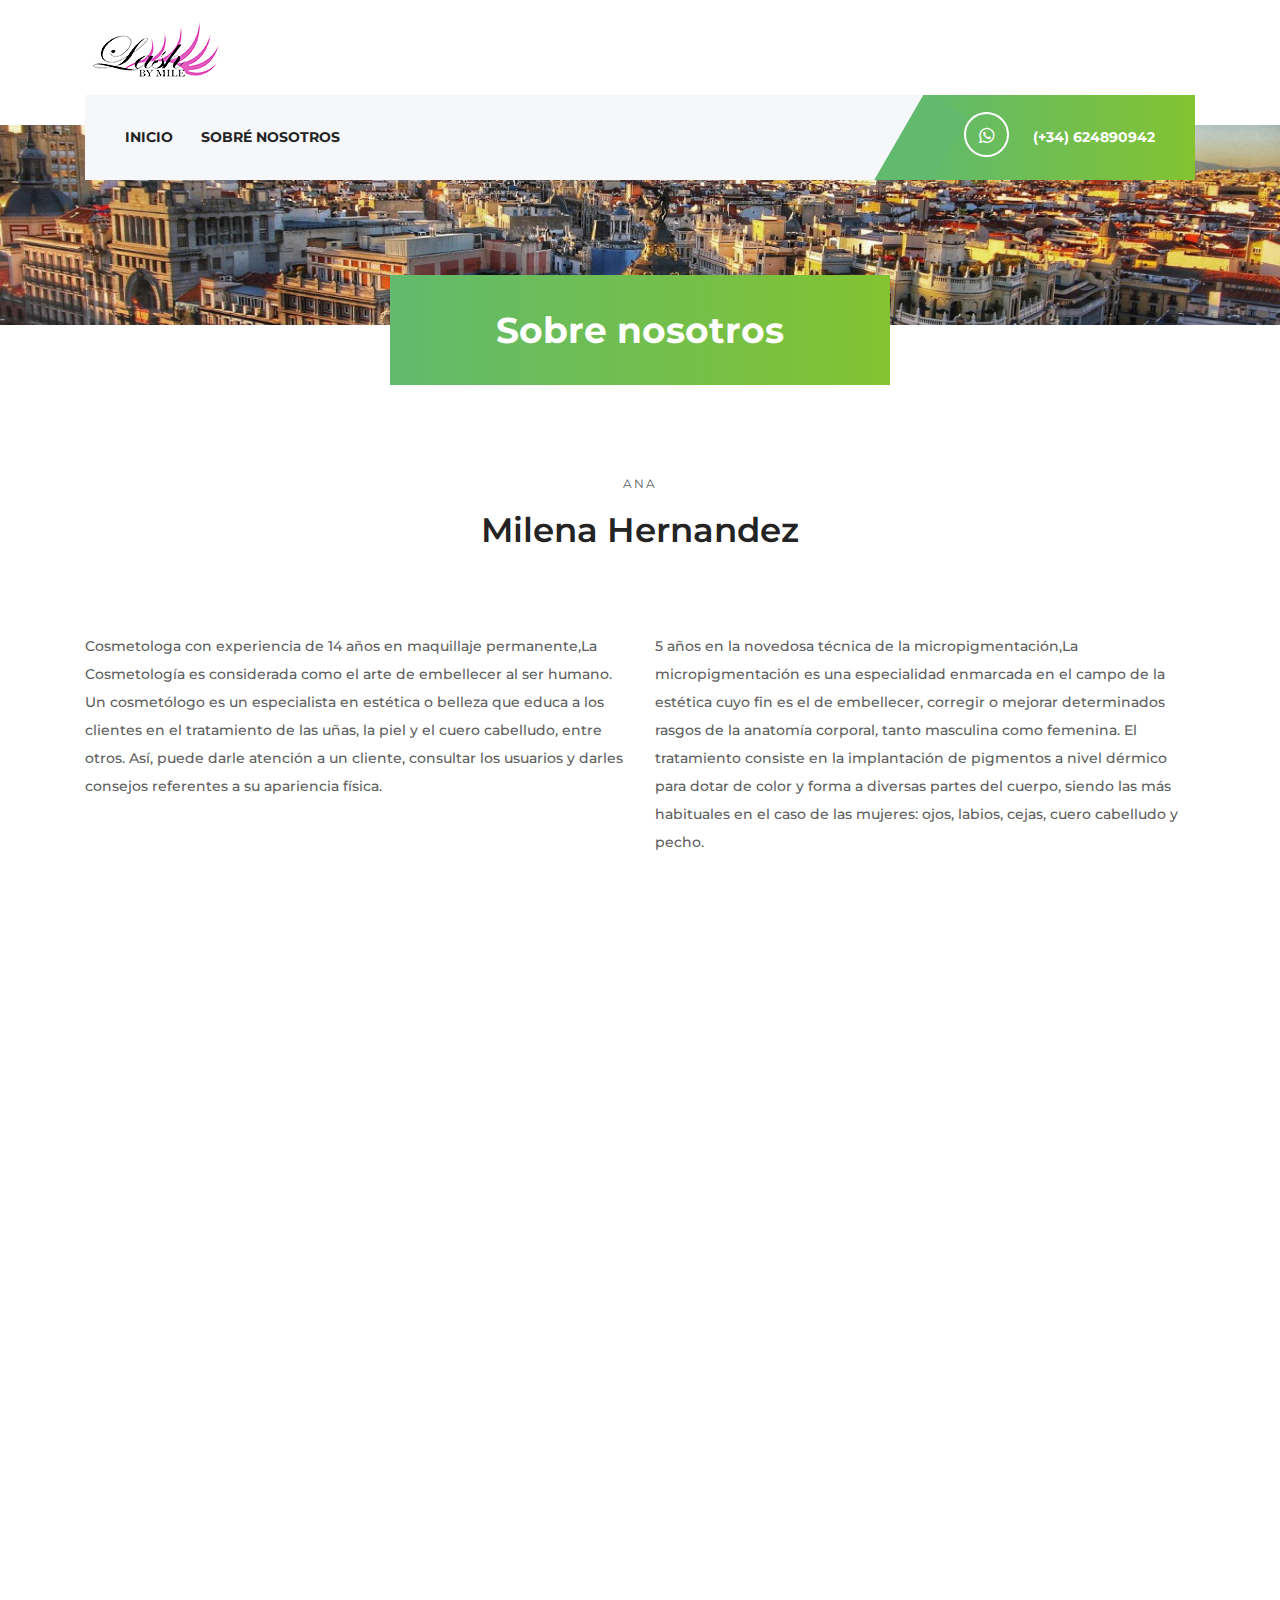
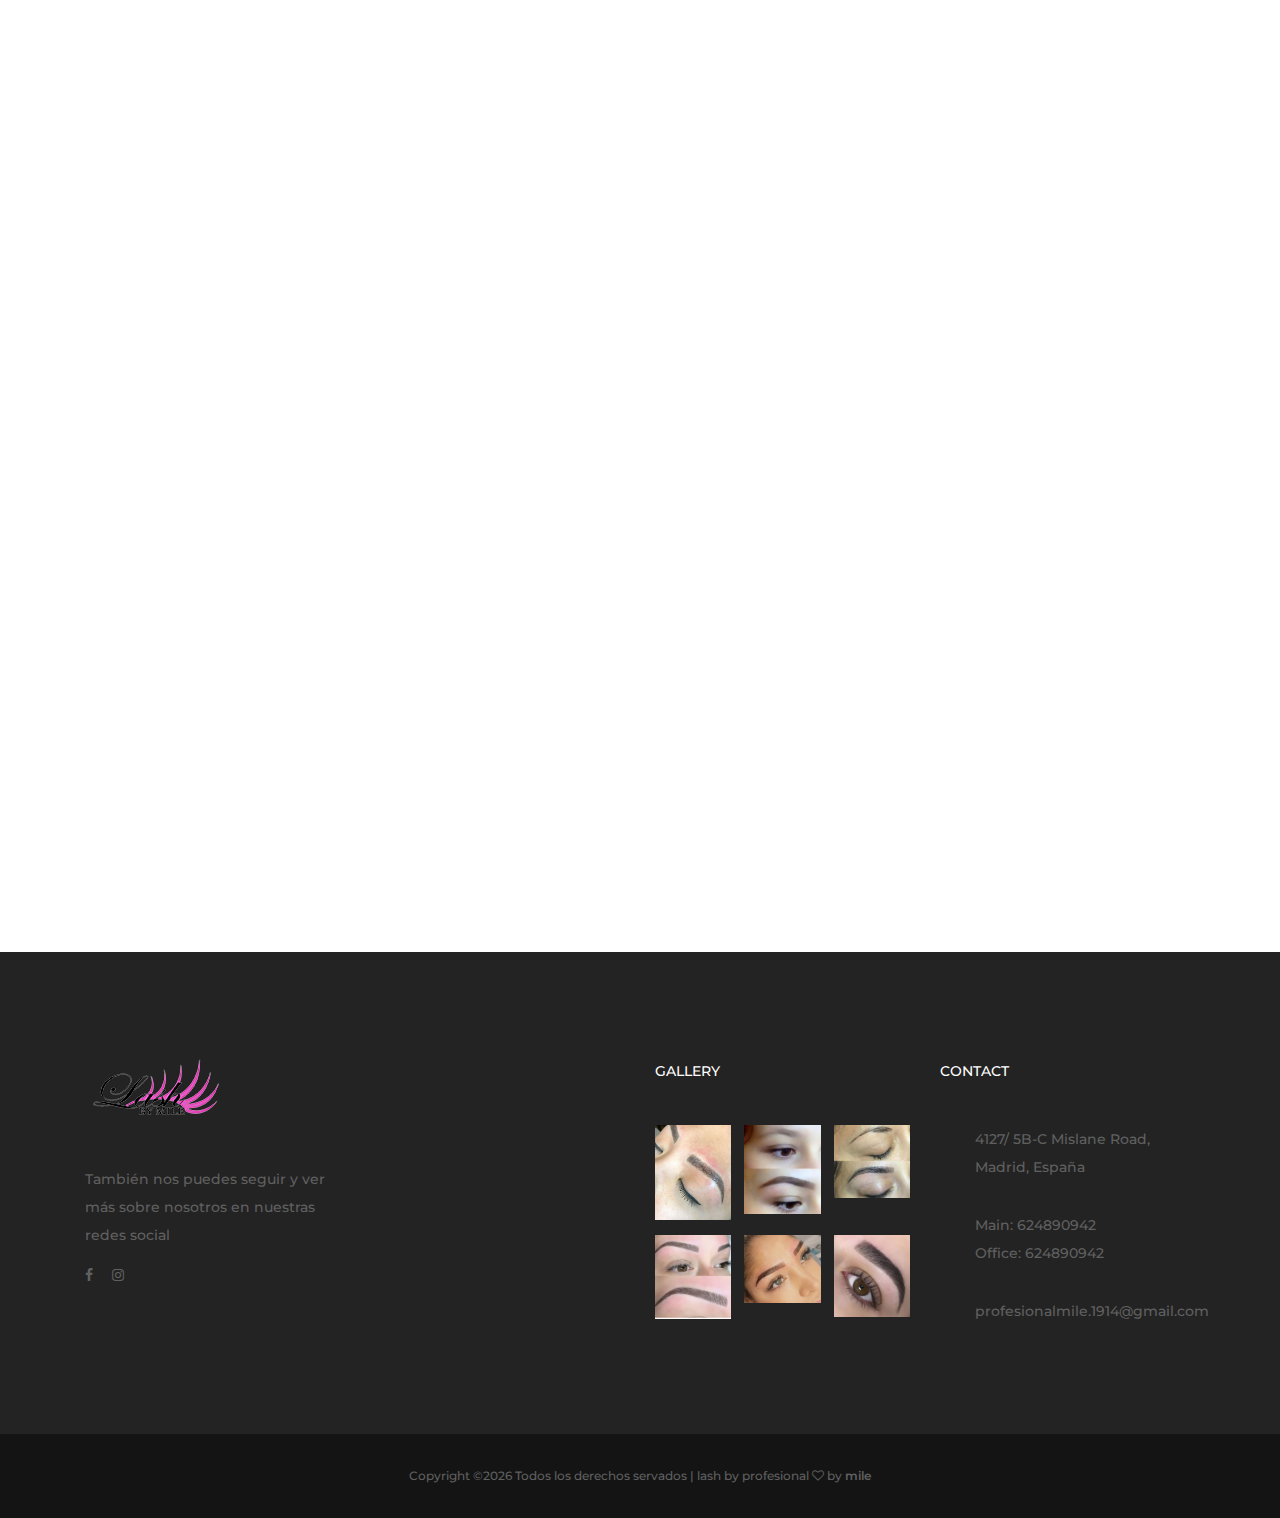
<file: about-us.html>
<!DOCTYPE html>
<html lang="en">

<head>
    <meta charset="UTF-8">
    <meta name="description" content="">
    <meta http-equiv="X-UA-Compatible" content="IE=edge">
    <meta name="viewport" content="width=device-width, initial-scale=1, shrink-to-fit=no">
    <!-- The above 4 meta tags *must* come first in the head; any other head content must come *after* these tags -->

    <!-- Title -->
    <title>lashbymilemadrid</title>

    <!-- Favicon -->
    <link rel="icon" href="img/core-img/favicon.ico">

    <!-- Core Stylesheet -->
    <link rel="stylesheet" href="style.css">

</head>

<body>
    <!-- ##### Preloader ##### -->
    <div id="preloader">
        <i class="circle-preloader"></i>
    </div>

    <!-- ##### Header Area Start ##### -->
    <header class="header-area">

        <!-- Top Header Area -->
        <div class="top-header">
            <div class="container h-100">
                <div class="row h-100">
                    <div class="col-12 h-100">
                        <div class="header-content h-100 d-flex align-items-center justify-content-between">
                            <div class="academy-logo">
                                <a href="index.html"><img src="img/core-img/logo.png" alt=""></a>
                            </div>
                           
                        </div>
                    </div>
                </div>
            </div>
        </div>

        <!-- Navbar Area -->
        <div class="academy-main-menu">
            <div class="classy-nav-container breakpoint-off">
                <div class="container">
                    <!-- Menu -->
                    <nav class="classy-navbar justify-content-between" id="academyNav">

                        <!-- Navbar Toggler -->
                        <div class="classy-navbar-toggler">
                            <span class="navbarToggler"><span></span><span></span><span></span></span>
                        </div>

                        <!-- Menu -->
                        <div class="classy-menu">

                            <!-- close btn -->
                            <div class="classycloseIcon">
                                <div class="cross-wrap"><span class="top"></span><span class="bottom"></span></div>
                            </div>

                            <!-- Nav Start -->
                            <div class="classynav">
                                <ul>
                                    <li><a href="index.html">Inicio</a></li>
                                    
                                    </li>
                                    </li>
                                    <li><a href="about-us.html">Sobré nosotros</a></li>
                                    
                                </ul>
                            </div>
                            <!-- Nav End -->
                        </div>

                        <!-- Calling Info -->
                        <div class="calling-info">
                            <div class="call-center">
                                <a href="https://api.whatsapp.com/send?phone=34624890942&text=Hola%20para%20mas%20informacion%20escribenos."><i class="icon-telephone-2"></i> <span>(+34) 624890942</span></a>
                            </div>
                        </div>
                    </nav>
                </div>
            </div>
        </div>
    </header>
    <!-- ##### Header Area End ##### -->

    <!-- ##### Breadcumb Area Start ##### -->
    <div class="breadcumb-area bg-img" style="background-image: url(img/bg-img/madrid.jpg);">
        <div class="bradcumbContent">
            <h2>Sobre nosotros</h2>
        </div>
    </div>
    <!-- ##### Breadcumb Area End ##### -->

    <!-- ##### About Us Area Start ##### -->
    <section class="about-us-area mt-50 section-padding-100">
        <div class="container">
            <div class="row">
                <div class="col-12">
                    <div class="section-heading text-center mx-auto wow fadeInUp" data-wow-delay="300ms">
                        <span>Ana</span>
                        <h3>Milena Hernandez</h3>
                    </div>
                </div>
            </div>
            <div class="row">
                <div class="col-12 col-md-6 wow fadeInUp" data-wow-delay="400ms">
                    <p>Cosmetologa con experiencia de 14 años en maquillaje permanente,La Cosmetología es considerada como el arte de embellecer al ser humano. Un cosmetólogo es un especialista en estética o belleza que educa a los clientes en el tratamiento de las uñas, la piel y el cuero cabelludo, entre otros. Así, puede darle atención a un cliente, consultar los usuarios y darles consejos referentes a su apariencia física.</p>
                </div>
                <div class="col-12 col-md-6 wow fadeInUp" data-wow-delay="500ms">
                    <p>5 años en la novedosa técnica de la micropigmentación,La micropigmentación es una especialidad enmarcada en el campo de la estética cuyo fin es el de embellecer, corregir o mejorar determinados rasgos de la anatomía corporal, tanto masculina como femenina.
                    El tratamiento consiste en la implantación de pigmentos a nivel dérmico para dotar de color y forma a diversas partes del cuerpo, siendo las más habituales en el caso de las mujeres: ojos, labios, cejas, cuero cabelludo y pecho.</p>
                </div>
            </div>
            <div class="row">
                <div class="col-12">
                    <div class="about-slides owl-carousel mt-100 wow fadeInUp" data-wow-delay="600ms">
                        <img src="img/bg-img/anamile.jpg" alt="">
                        <img src="img/bg-img/mile2.jpg" alt="">
                       
                    </div>
                </div>
            </div>
        </div>
    </section>
    <!-- ##### About Us Area End ##### -->

    <!-- ##### Team Area Start ##### -->
   
    <!-- ##### Features Area Start ##### -->

    <!-- ##### Footer Area Start ##### -->
    <footer class="footer-area">
        <div class="main-footer-area section-padding-100-0">
            <div class="container">
                <div class="row">
                    <!-- Footer Widget Area -->
                    <div class="col-12 col-sm-6 col-lg-3">
                        <div class="footer-widget mb-100">
                            <div class="widget-title">
                                <a href="#"><img src="img/core-img/logo.png" alt=""></a>
                            </div>
                            <p>También nos puedes seguir y ver más sobre nosotros en nuestras redes social </p>
                            <div class="footer-social-info">
                                <a href="#"><i class="fa fa-facebook"></i></a>
                                
                                <a href="#"><i class="fa fa-instagram"></i></a>
                            </div>
                        </div>
                    </div>
                    <!-- Footer Widget Area -->
                    <div class="col-12 col-sm-6 col-lg-3">
                        <div class="footer-widget mb-100">
                          
                        </div>
                    </div>
                    <!-- Footer Widget Area -->
                    <div class="col-12 col-sm-6 col-lg-3">
                        <div class="footer-widget mb-100">
                            <div class="widget-title">
                                <h6>Gallery</h6>
                            </div>
                            <div class="gallery-list d-flex justify-content-between flex-wrap">
                                <a href="img/bg-img/1.jpeg" class="gallery-img" title="Gallery Image 1"><img src="img/bg-img/1.jpeg" alt=""></a>
                                <a href="img/bg-img/2.jpeg" class="gallery-img" title="Gallery Image 2"><img src="img/bg-img/2.jpeg" alt=""></a>
                                <a href="img/bg-img/3.jpeg" class="gallery-img" title="Gallery Image 3"><img src="img/bg-img/3.jpeg" alt=""></a>
                                <a href="img/bg-img/4.jpeg" class="gallery-img" title="Gallery Image 4"><img src="img/bg-img/4.jpeg" alt=""></a>
                                <a href="img/bg-img/5.jpeg" class="gallery-img" title="Gallery Image 5"><img src="img/bg-img/5.jpeg" alt=""></a>
                                <a href="img/bg-img/6.jpeg" class="gallery-img" title="Gallery Image 6"><img src="img/bg-img/6.jpeg" alt=""></a>
                            </div>
                        </div>
                    </div>
                    <!-- Footer Widget Area -->
                    <div class="col-12 col-sm-6 col-lg-3">
                        <div class="footer-widget mb-100">
                            <div class="widget-title">
                                <h6>Contact</h6>
                            </div>
                            <div class="single-contact d-flex mb-30">
                                <i class="icon-placeholder"></i>
                                <p>4127/ 5B-C Mislane Road, Madrid, España</p>
                            </div>
                            <div class="single-contact d-flex mb-30">
                                <i class="icon-telephone-1"></i>
                                <p>Main: 624890942 <br>Office: 624890942</p>
                            </div>
                            <div class="single-contact d-flex">
                                <i class="icon-contract"></i>
                                <p>profesionalmile.1914@gmail.com</p>
                            </div>
                        </div>
                    </div>
                </div>
            </div>
        </div>
        <div class="bottom-footer-area">
            <div class="container">
                <div class="row">
                    <div class="col-12">
                        <p><!-- Link back to Colorlib can't be removed. Template is licensed under CC BY 3.0. -->
Copyright &copy;<script>document.write(new Date().getFullYear());</script> Todos los derechos servados | lash by profesional <i class="fa fa-heart-o" aria-hidden="true"></i> by <a href="#" target="_blank">mile</a>
    <!-- ##### Footer Area Start ##### -->

    <!-- ##### All Javascript Script ##### -->
    <!-- jQuery-2.2.4 js -->
    <script src="js/jquery/jquery-2.2.4.min.js"></script>
    <!-- Popper js -->
    <script src="js/bootstrap/popper.min.js"></script>
    <!-- Bootstrap js -->
    <script src="js/bootstrap/bootstrap.min.js"></script>
    <!-- All Plugins js -->
    <script src="js/plugins/plugins.js"></script>
    <!-- Active js -->
    <script src="js/active.js"></script>
</body>

</html>
</file>
<file: style.css>
/* [Master Stylesheet v1.0] */
/* :: :: 1.0 Import Fonts */
@import url("https://fonts.googleapis.com/css?family=Montserrat:300,400,500,600,700,800,900");
/* :: 2.0 Import All CSS */
@import url(css/bootstrap.min.css);
@import url(css/owl.carousel.min.css);
@import url(css/animate.css);
@import url(css/magnific-popup.css);
@import url(css/font-awesome.min.css);
@import url(css/custom-icon.css);
@import url(css/classy-nav.min.css);
/* :: 3.0 Base CSS */
* {
  margin: 0;
  padding: 0; }

body {
  font-family: "Montserrat", sans-serif;
  font-size: 14px; }

h1,
h2,
h3,
h4,
h5,
h6 {
  color: #242424;
  line-height: 1.3;
  font-weight: 700; }

p {
  color: #606060;
  font-size: 14px;
  line-height: 2;
  font-weight: 500; }

a,
a:hover,
a:focus {
  -webkit-transition-duration: 500ms;
  transition-duration: 500ms;
  text-decoration: none;
  outline: 0 solid transparent;
  color: #141414;
  font-weight: 600;
  font-size: 14px; }

ul,
ol {
  margin: 0; }
  ul li,
  ol li {
    list-style: none; }

img {
  height: auto;
  max-width: 100%; }

/* Spacing */
.mt-15 {
  margin-top: 15px !important; }

.mt-30 {
  margin-top: 30px !important; }

.mt-50 {
  margin-top: 50px !important; }

.mt-70 {
  margin-top: 70px !important; }

.mt-100 {
  margin-top: 100px !important; }

.mb-15 {
  margin-bottom: 15px !important; }

.mb-30 {
  margin-bottom: 30px !important; }

.mb-50 {
  margin-bottom: 50px !important; }

.mb-70 {
  margin-bottom: 70px !important; }

.mb-100 {
  margin-bottom: 100px !important; }

.ml-15 {
  margin-left: 15px !important; }

.ml-30 {
  margin-left: 30px !important; }

.ml-50 {
  margin-left: 50px !important; }

.mr-15 {
  margin-right: 15px !important; }

.mr-30 {
  margin-right: 30px !important; }

.mr-50 {
  margin-right: 50px !important; }

/* Height */
.height-400 {
  height: 400px !important; }

.height-500 {
  height: 500px !important; }

.height-600 {
  height: 600px !important; }

.height-700 {
  height: 700px !important; }

.height-800 {
  height: 800px !important; }

/* Section Padding */
.section-padding-100 {
  padding-top: 100px;
  padding-bottom: 100px; }

.section-padding-100-0 {
  padding-top: 100px;
  padding-bottom: 0; }

.section-padding-0-100 {
  padding-top: 0;
  padding-bottom: 100px; }

.section-padding-100-70 {
  padding-top: 100px;
  padding-bottom: 70px; }

/* Section Heading */
.section-heading {
  position: relative;
  z-index: 1;
  max-width: 600px;
  margin-bottom: 80px !important; }
  .section-heading span {
    color: #606060;
    font-size: 12px;
    text-transform: uppercase;
    margin-bottom: 15px;
    display: block;
    letter-spacing: 2px; }
  .section-heading h3 {
    font-size: 34px;
    margin-bottom: 0;
    font-weight: 600; }
    @media only screen and (max-width: 767px) {
      .section-heading h3 {
        font-size: 24px; } }
  .section-heading.text-left {
    text-align: left !important; }
  .section-heading.white span,
  .section-heading.white h3 {
    color: #ffffff; }

/* Preloader */
#preloader {
  background: #61ba6d;
  background: -webkit-linear-gradient(to right, #61ba6d, #83c331);
  background: linear-gradient(to right, #61ba6d, #83c331);
  width: 100%;
  height: 100%;
  position: fixed;
  top: 0;
  left: 0;
  right: 0;
  z-index: 5000; }
  #preloader .circle-preloader {
    display: block;
    width: 60px;
    height: 60px;
    border: 2px solid rgba(255, 255, 255, 0.5);
    border-bottom-color: #ffffff;
    border-radius: 50%;
    position: absolute;
    top: 0;
    left: 0;
    right: 0;
    bottom: 0;
    margin: auto;
    animation: spin 2s infinite linear; }
@-webkit-keyframes spin {
  100% {
    -webkit-transform: rotate(360deg);
    transform: rotate(360deg); } }
@keyframes spin {
  100% {
    -webkit-transform: rotate(360deg);
    transform: rotate(360deg); } }
/* Miscellaneous */
.bg-img {
  background-position: center center;
  background-size: cover;
  background-repeat: no-repeat; }

.bg-white {
  background-color: #ffffff !important; }

.bg-dark {
  background-color: #000000 !important; }

.bg-transparent {
  background-color: transparent !important; }

.font-bold {
  font-weight: 700; }

.font-light {
  font-weight: 300; }

.bg-overlay {
  position: relative;
  z-index: 2;
  background-position: center center;
  background-size: cover; }
  .bg-overlay::after {
    background-color: rgba(0, 0, 0, 0.88);
    position: absolute;
    z-index: -1;
    top: 0;
    left: 0;
    width: 100%;
    height: 100%;
    content: ""; }

.mfp-image-holder .mfp-close,
.mfp-iframe-holder .mfp-close {
  color: #ffffff;
  right: 0;
  padding-right: 0;
  width: 30px;
  height: 30px;
  background-color: #61ba6d;
  line-height: 30px;
  text-align: center;
  position: absolute;
  top: 40px;
  right: -30px; }
  @media only screen and (max-width: 767px) {
    .mfp-image-holder .mfp-close,
    .mfp-iframe-holder .mfp-close {
      right: 0; } }

/* ScrollUp */
#scrollUp {
  background: #61ba6d;
  background: -webkit-linear-gradient(to right, #61ba6d, #83c331);
  background: linear-gradient(to right, #61ba6d, #83c331);
  border-radius: 0;
  bottom: 60px;
  box-shadow: 0 2px 6px 0 rgba(0, 0, 0, 0.3);
  color: #ffffff;
  font-size: 24px;
  height: 40px;
  line-height: 40px;
  right: 60px;
  text-align: center;
  width: 40px;
  -webkit-transition-duration: 500ms;
  transition-duration: 500ms; }
  #scrollUp:hover {
    background-color: #141414; }
  @media only screen and (max-width: 767px) {
    #scrollUp {
      bottom: 30px;
      right: 30px; } }

/* Essence Button */
.academy-btn {
  display: inline-block;
  min-width: 160px;
  height: 65px;
  color: #ffffff;
  border: none;
  border-radius: 0;
  padding: 0 40px;
  font-size: 14px;
  line-height: 65px;
  -webkit-transition: all 500ms;
  transition: all 500ms;
  background: #61ba6d;
  background-image: -webkit-linear-gradient(left, #61ba6d 0%, #83c331 51%, #61ba6d 100%);
  background-image: linear-gradient(to right, #61ba6d 0%, #83c331 51%, #61ba6d 100%);
  font-weight: 600; }
  .academy-btn.btn-sm {
    min-width: 110px;
    padding: 0 20px;
    height: 42px;
    line-height: 42px; }
  .academy-btn.active, .academy-btn:hover, .academy-btn:focus {
    font-size: 14px;
    font-weight: 600;
    color: #ffffff;
    background: #61ba6d;
    background: -webkit-linear-gradient(to right, #61ba6d, #83c331);
    background: linear-gradient(to right, #61ba6d, #83c331); }
  .academy-btn.btn-2 {
    background: #141414; }
    .academy-btn.btn-2:hover, .academy-btn.btn-2:focus {
      background: #69bc5f; }
  .academy-btn.btn-3 {
    background: #69bc5f; }
    .academy-btn.btn-3:hover, .academy-btn.btn-3:focus {
      background: #141414; }
  .academy-btn.btn-4 {
    background: #ffffff;
    border: 2px solid #69bc5f;
    color: #606060; }
    .academy-btn.btn-4:hover, .academy-btn.btn-4:focus {
      background: #69bc5f;
      color: #ffffff; }

/* Header Area CSS */
.header-area {
  position: relative;
  z-index: 100;
  width: 100%;
  height: 125px; }
  .header-area .top-header {
    width: 100%;
    height: 95px; }
    .header-area .top-header .login-content a {
      display: inline-block;
      font-weight: 600; }
      .header-area .top-header .login-content a:hover {
        color: #69bc5f; }
  .header-area .academy-main-menu {
    position: absolute;
    width: 100%;
    height: 85px;
    background-color: transparent;
    top: 95px;
    z-index: 100;
    left: 0;
    right: 0; }
    .header-area .academy-main-menu .classy-nav-container {
      background-color: transparent; }
    .header-area .academy-main-menu .classy-navbar {
      background-color: #f5f7fa;
      height: 85px;
      padding: 0; }
      @media only screen and (min-width: 768px) and (max-width: 991px) {
        .header-area .academy-main-menu .classy-navbar {
          padding: 0;
          padding-left: 2em; } }
      @media only screen and (max-width: 767px) {
        .header-area .academy-main-menu .classy-navbar {
          padding: 0;
          padding-left: 2em; } }
      .header-area .academy-main-menu .classy-navbar .classynav ul li a {
        font-weight: 700;
        text-transform: uppercase; }
        .header-area .academy-main-menu .classy-navbar .classynav ul li a:hover, .header-area .academy-main-menu .classy-navbar .classynav ul li a:focus {
          color: #69bc5f; }
    .header-area .academy-main-menu .classynav {
      padding-left: 2em; }
      @media only screen and (min-width: 992px) and (max-width: 1199px) {
        .header-area .academy-main-menu .classynav {
          padding-left: 1em; } }
      @media only screen and (min-width: 768px) and (max-width: 991px) {
        .header-area .academy-main-menu .classynav {
          padding-left: 0; } }
      @media only screen and (max-width: 767px) {
        .header-area .academy-main-menu .classynav {
          padding-left: 0; } }
    .header-area .academy-main-menu .calling-info {
      position: relative;
      padding-left: 80px;
      overflow: hidden; }
      @media only screen and (min-width: 992px) and (max-width: 1199px) {
        .header-area .academy-main-menu .calling-info {
          padding-left: 50px; } }
      .header-area .academy-main-menu .calling-info .call-center {
        position: relative;
        z-index: 1;
        background: #61ba6d;
        background: -webkit-linear-gradient(to right, #61ba6d, #83c331);
        background: linear-gradient(to right, #61ba6d, #83c331);
        padding: 0 40px;
        line-height: 85px;
        height: 85px; }
        @media only screen and (min-width: 992px) and (max-width: 1199px) {
          .header-area .academy-main-menu .calling-info .call-center {
            padding: 0 15px 0 30px; } }
        .header-area .academy-main-menu .calling-info .call-center a {
          color: #ffffff;
          font-size: 14px;
          font-weight: 700;
          display: block; }
          .header-area .academy-main-menu .calling-info .call-center a i {
            width: 45px;
            height: 45px;
            border: 2px solid #ffffff;
            border-radius: 50%;
            display: inline-block;
            line-height: 41px;
            font-size: 18px;
            text-align: center;
            margin-right: 20px; }
            @media only screen and (min-width: 992px) and (max-width: 1199px) {
              .header-area .academy-main-menu .calling-info .call-center a i {
                margin-right: 10px; } }
          @media only screen and (max-width: 767px) {
            .header-area .academy-main-menu .calling-info .call-center a span {
              display: none; } }
        .header-area .academy-main-menu .calling-info .call-center:before {
          position: absolute;
          width: 50px;
          height: 120%;
          top: 3px;
          left: -28px;
          z-index: 1;
          background-color: #61ba6d;
          content: '';
          -webkit-transform: rotate(30deg);
          transform: rotate(30deg); }
          @media only screen and (min-width: 992px) and (max-width: 1199px) {
            .header-area .academy-main-menu .calling-info .call-center:before {
              width: 42px; } }
  .header-area .is-sticky .academy-main-menu {
    position: fixed;
    width: 100%;
    height: 85px;
    top: 0;
    left: 0;
    z-index: 3000;
    background-color: #f5f7fa;
    box-shadow: 0 5px 40px rgba(0, 0, 0, 0.2); }
    .header-area .is-sticky .academy-main-menu::after {
      position: absolute;
      width: 25%;
      height: 100%;
      top: 0;
      right: 0;
      z-index: 1;
      background-color: #83c331;
      content: ''; }

.hero-slides {
  position: relative;
  z-index: 1; }
  .hero-slides .single-hero-slide {
    width: 100%;
    height: 850px;
    position: relative;
    z-index: 1; }
    @media only screen and (min-width: 992px) and (max-width: 1199px) {
      .hero-slides .single-hero-slide {
        height: 650px; } }
    @media only screen and (min-width: 768px) and (max-width: 991px) {
      .hero-slides .single-hero-slide {
        height: 550px; } }
    @media only screen and (max-width: 767px) {
      .hero-slides .single-hero-slide {
        height: 600px; } }
    .hero-slides .single-hero-slide h4 {
      color: #ffffff;
      margin-bottom: 10px; }
      @media only screen and (max-width: 767px) {
        .hero-slides .single-hero-slide h4 {
          font-size: 18px; } }
    .hero-slides .single-hero-slide h2 {
      font-size: 60px;
      color: #ffffff;
      margin-bottom: 30px; }
      @media only screen and (min-width: 992px) and (max-width: 1199px) {
        .hero-slides .single-hero-slide h2 {
          font-size: 48px; } }
      @media only screen and (min-width: 768px) and (max-width: 991px) {
        .hero-slides .single-hero-slide h2 {
          font-size: 36px; } }
      @media only screen and (max-width: 767px) {
        .hero-slides .single-hero-slide h2 {
          font-size: 30px; } }
  .hero-slides .owl-prev,
  .hero-slides .owl-next {
    background: #61ba6d;
    background: -webkit-linear-gradient(to right, #61ba6d, #83c331);
    background: linear-gradient(to right, #61ba6d, #83c331);
    width: 56px;
    height: 56px;
    line-height: 56px;
    color: #ffffff;
    top: 50%;
    margin-top: -28px;
    left: 5%;
    position: absolute;
    z-index: 10;
    text-align: center;
    font-size: 22px;
    font-weight: 700;
    opacity: 0;
    visibility: hidden;
    -webkit-transition-duration: 500ms;
    transition-duration: 500ms; }
    @media only screen and (max-width: 767px) {
      .hero-slides .owl-prev,
      .hero-slides .owl-next {
        width: 40px;
        height: 40px;
        line-height: 40px;
        margin-top: -20px; } }
    .hero-slides .owl-prev:hover, .hero-slides .owl-prev:focus,
    .hero-slides .owl-next:hover,
    .hero-slides .owl-next:focus {
      background: #141414;
      color: #ffffff; }
  .hero-slides .owl-next {
    left: auto;
    right: 5%; }
  .hero-slides:hover .owl-prev, .hero-slides:hover .owl-next {
    opacity: 1;
    visibility: visible; }

/* Top Features Area CSS */
.top-features-area {
  position: relative;
  z-index: 50;
  margin-bottom: -60px; }
  @media only screen and (max-width: 767px) {
    .top-features-area {
      margin-bottom: -115px; } }
  .top-features-area .features-content {
    position: relative;
    z-index: 50;
    background: #61ba6d;
    background: -webkit-linear-gradient(to right, #61ba6d, #83c331);
    background: linear-gradient(to right, #61ba6d, #83c331);
    padding: 40px 15px;
    -webkit-transform: translateY(-50%);
    transform: translateY(-50%); }
    .top-features-area .features-content .single-top-features {
      border-right: 2px solid #ffffff; }
      @media only screen and (max-width: 767px) {
        .top-features-area .features-content .single-top-features {
          border-right: none;
          border-bottom: 2px solid #ffffff;
          padding-bottom: 15px;
          margin-bottom: 15px; } }
      .top-features-area .features-content .single-top-features i {
        font-size: 40px;
        margin-right: 15px;
        color: #ffffff; }
        @media only screen and (min-width: 768px) and (max-width: 991px) {
          .top-features-area .features-content .single-top-features i {
            font-size: 28px;
            margin-right: 10px; } }
        @media only screen and (max-width: 767px) {
          .top-features-area .features-content .single-top-features i {
            font-size: 28px;
            margin-right: 10px; } }
      .top-features-area .features-content .single-top-features h5 {
        font-size: 18px;
        margin-bottom: 0;
        font-weight: 600;
        color: #ffffff; }
        @media only screen and (min-width: 768px) and (max-width: 991px) {
          .top-features-area .features-content .single-top-features h5 {
            font-size: 16px; } }
    .top-features-area .features-content .col-12:last-child .single-top-features {
      border-right: none; }
      @media only screen and (max-width: 767px) {
        .top-features-area .features-content .col-12:last-child .single-top-features {
          border: none;
          padding-bottom: 0;
          margin-bottom: 0; } }

/* Course Area CSS */
.single-course-area .course-icon {
  -webkit-box-flex: 0;
  -ms-flex: 0 0 91px;
  flex: 0 0 91px;
  min-width: 91px;
  width: 91px;
  background: #61ba6d;
  background: -webkit-linear-gradient(to right, #61ba6d, #83c331);
  background: linear-gradient(to right, #61ba6d, #83c331);
  width: 91px;
  height: 91px;
  line-height: 95px;
  font-size: 40px;
  color: #ffffff;
  text-align: center;
  border-radius: 50%;
  margin-right: 30px; }
.single-course-area .course-content h4 {
  margin-bottom: 15px;
  -webkit-transition-duration: 500ms;
  transition-duration: 500ms; }
  @media only screen and (min-width: 992px) and (max-width: 1199px) {
    .single-course-area .course-content h4 {
      font-size: 18px; } }
  @media only screen and (min-width: 768px) and (max-width: 991px) {
    .single-course-area .course-content h4 {
      font-size: 16px; } }
  @media only screen and (max-width: 767px) {
    .single-course-area .course-content h4 {
      font-size: 18px; } }
.single-course-area .course-content p {
  margin-bottom: 0; }
.single-course-area:hover .course-content h4, .single-course-area:focus .course-content h4 {
  color: #69bc5f; }

/* Testimonials Area CSS */
.single-testimonial-area {
  position: relative;
  z-index: 1; }
  .single-testimonial-area .testimonial-thumb {
    -webkit-transition-duration: 500ms;
    transition-duration: 500ms;
    -webkit-box-flex: 0;
    -ms-flex: 0 0 55px;
    flex: 0 0 55px;
    max-width: 55px;
    width: 55px;
    height: 55px;
    border: 2px solid transparent;
    margin-right: 40px;
    margin-top: 15px;
    border-radius: 50%; }
    .single-testimonial-area .testimonial-thumb img {
      border-radius: 50%; }
  .single-testimonial-area .testimonial-content h5 {
    -webkit-transition-duration: 500ms;
    transition-duration: 500ms;
    color: #ffffff;
    font-weight: 500;
    margin-bottom: 30px; }
  .single-testimonial-area .testimonial-content p {
    color: #ffffff; }
  .single-testimonial-area .testimonial-content h6 {
    color: #ffffff;
    margin-bottom: 0;
    font-weight: 500;
    font-size: 15px; }
    .single-testimonial-area .testimonial-content h6 span {
      color: #69bc5f; }
  .single-testimonial-area:hover .testimonial-thumb {
    border-color: #69bc5f; }
  .single-testimonial-area:hover .testimonial-content h5 {
    color: #69bc5f; }

/* Top Popular Course Area CSS */
.single-top-popular-course {
  position: relative;
  z-index: 1;
  margin-bottom: 30px;
  background-color: #eef3f6; }
  .single-top-popular-course .popular-course-content {
    -webkit-box-flex: 0;
    -ms-flex: 0 0 54%;
    flex: 0 0 54%;
    max-width: 54%;
    width: 54%;
    padding: 30px; }
    @media only screen and (max-width: 767px) {
      .single-top-popular-course .popular-course-content {
        -webkit-box-flex: 0;
        -ms-flex: 0 0 100%;
        flex: 0 0 100%;
        max-width: 100%;
        width: 100%; } }
    .single-top-popular-course .popular-course-content h5 {
      font-size: 18px;
      font-weight: 500;
      margin-bottom: 8px; }
    .single-top-popular-course .popular-course-content span {
      font-size: 12px;
      color: #61ba6d;
      margin-bottom: 10px;
      display: block; }
    .single-top-popular-course .popular-course-content .course-ratings {
      font-size: 10px;
      color: #fbb710;
      margin-bottom: 30px; }
      .single-top-popular-course .popular-course-content .course-ratings .fa-star-o {
        color: #e0e3e4; }
  .single-top-popular-course .popular-course-thumb {
    -webkit-box-flex: 0;
    -ms-flex: 0 0 46%;
    flex: 0 0 46%;
    max-width: 46%;
    width: 46%;
    height: 457px; }
    @media only screen and (min-width: 992px) and (max-width: 1199px) {
      .single-top-popular-course .popular-course-thumb {
        height: 570px; } }
    @media only screen and (max-width: 767px) {
      .single-top-popular-course .popular-course-thumb {
        -webkit-box-flex: 0;
        -ms-flex: 0 0 100%;
        flex: 0 0 100%;
        max-width: 100%;
        width: 100%; } }
    @media only screen and (min-width: 480px) and (max-width: 767px) {
      .single-top-popular-course .popular-course-thumb {
        height: 250px; } }

.popular-course-details-area .single-top-popular-course {
  margin-bottom: 0; }
  .popular-course-details-area .single-top-popular-course .popular-course-content {
    -webkit-box-flex: 0;
    -ms-flex: 0 0 570px;
    flex: 0 0 570px;
    max-width: 570px;
    width: 570px;
    padding: 30px;
    margin-left: auto; }
    @media only screen and (min-width: 992px) and (max-width: 1199px) {
      .popular-course-details-area .single-top-popular-course .popular-course-content {
        -webkit-box-flex: 0;
        -ms-flex: 0 0 465px;
        flex: 0 0 465px;
        max-width: 465px;
        width: 465px; } }
    @media only screen and (min-width: 768px) and (max-width: 991px) {
      .popular-course-details-area .single-top-popular-course .popular-course-content {
        -webkit-box-flex: 0;
        -ms-flex: 0 0 370px;
        flex: 0 0 370px;
        max-width: 370px;
        width: 370px; } }
    @media only screen and (max-width: 767px) {
      .popular-course-details-area .single-top-popular-course .popular-course-content {
        -webkit-box-flex: 0;
        -ms-flex: 0 0 100%;
        flex: 0 0 100%;
        max-width: 100%;
        width: 100%; } }
    .popular-course-details-area .single-top-popular-course .popular-course-content h5 {
      font-size: 36px;
      font-weight: 500;
      margin-bottom: 8px;
      margin-left: -2px; }
    .popular-course-details-area .single-top-popular-course .popular-course-content span {
      font-size: 14px;
      color: #61ba6d;
      margin-bottom: 10px;
      display: block; }
    .popular-course-details-area .single-top-popular-course .popular-course-content .course-ratings {
      font-size: 10px;
      color: #fbb710;
      margin-bottom: 30px; }
      .popular-course-details-area .single-top-popular-course .popular-course-content .course-ratings .fa-star-o {
        color: #e0e3e4; }
  .popular-course-details-area .single-top-popular-course .popular-course-thumb {
    -webkit-box-flex: 0;
    -ms-flex: 0 0 50%;
    flex: 0 0 50%;
    max-width: 50%;
    width: 50%;
    height: 620px; }
    @media only screen and (max-width: 767px) {
      .popular-course-details-area .single-top-popular-course .popular-course-thumb {
        -webkit-box-flex: 0;
        -ms-flex: 0 0 100%;
        flex: 0 0 100%;
        max-width: 100%;
        width: 100%;
        height: 400px; } }

/* Partner Area CSS */
.partners-logo {
  position: relative;
  z-index: 1; }
  .partners-logo a {
    display: inline-block;
    max-width: 130px; }
    @media only screen and (max-width: 767px) {
      .partners-logo a {
        max-width: 40px; } }
    @media only screen and (min-width: 480px) and (max-width: 767px) {
      .partners-logo a {
        max-width: 60px; } }

/* Call to Action Area CSS */
.call-to-action-area {
  position: relative;
  z-index: 1;
  background: #61ba6d;
  background: -webkit-linear-gradient(to right, #61ba6d, #83c331);
  background: linear-gradient(to right, #61ba6d, #83c331);
  padding: 70px 0; }
  .call-to-action-area .cta-content h3 {
    font-size: 30px;
    color: #ffffff;
    margin-bottom: 0; }
    @media only screen and (min-width: 992px) and (max-width: 1199px) {
      .call-to-action-area .cta-content h3 {
        font-size: 24px; } }
    @media only screen and (min-width: 768px) and (max-width: 991px) {
      .call-to-action-area .cta-content h3 {
        font-size: 20px; } }
    @media only screen and (max-width: 767px) {
      .call-to-action-area .cta-content h3 {
        font-size: 24px;
        margin-bottom: 30px; } }
  .call-to-action-area .cta-content .academy-btn {
    min-width: 110px;
    padding: 0 20px;
    height: 42px;
    line-height: 38px;
    border: 2px solid #ffffff; }

/* Footer Area CSS */
.main-footer-area {
  background-color: #232323; }
  .main-footer-area .footer-widget .widget-title {
    margin-bottom: 45px; }
    .main-footer-area .footer-widget .widget-title h6 {
      font-size: 14px;
      font-weight: 500;
      margin-bottom: 0;
      color: #ffffff;
      margin-top: 10px;
      text-transform: uppercase; }
  .main-footer-area .footer-widget .footer-social-info a {
    display: inline-block;
    color: #606060;
    margin-right: 15px; }
    .main-footer-area .footer-widget .footer-social-info a:hover, .main-footer-area .footer-widget .footer-social-info a:focus {
      color: #ffffff; }
  .main-footer-area .footer-widget .useful-links li a {
    display: block;
    color: #606060;
    margin-bottom: 15px;
    font-size: 14px;
    font-weight: 500; }
    .main-footer-area .footer-widget .useful-links li a:hover, .main-footer-area .footer-widget .useful-links li a:focus {
      color: #69bc5f; }
  .main-footer-area .footer-widget .gallery-list a {
    position: relative;
    z-index: 1;
    @flex (0 0 30%);
    max-width: 30%;
    margin-bottom: 15px;
    cursor: zoom-in; }
    .main-footer-area .footer-widget .gallery-list a::after {
      position: absolute;
      width: 100%;
      height: 100%;
      top: 0;
      left: 0;
      content: '';
      background-color: rgba(97, 186, 109, 0.8);
      opacity: 0;
      visibility: hidden;
      -webkit-transition-duration: 500ms;
      transition-duration: 500ms; }
    .main-footer-area .footer-widget .gallery-list a:hover::after {
      opacity: 1;
      visibility: visible; }
  .main-footer-area .footer-widget .single-contact i {
    color: #69bc5f;
    font-size: 20px;
    margin-right: 15px;
    padding-top: 7px; }
  .main-footer-area .footer-widget .single-contact p {
    margin-bottom: 0; }

.bottom-footer-area {
  background-color: #141414;
  padding: 30px 0;
  text-align: center; }
  .bottom-footer-area p {
    font-size: 12px;
    margin-bottom: 0; }
    .bottom-footer-area p a {
      color: #606060;
      font-size: 12px; }

/* Breadcumb Area CSS */
.breadcumb-area {
  position: relative;
  z-index: 10;
  width: 100%;
  height: 200px; }
  .breadcumb-area .bradcumbContent {
    width: 500px;
    height: 110px;
    background: #61ba6d;
    background: -webkit-linear-gradient(to right, #61ba6d, #83c331);
    background: linear-gradient(to right, #61ba6d, #83c331);
    position: absolute;
    bottom: -60px;
    -webkit-transform: translateX(-50%);
    transform: translateX(-50%);
    left: 50%;
    z-index: 30; }
    @media only screen and (max-width: 767px) {
      .breadcumb-area .bradcumbContent {
        width: 280px; } }
    .breadcumb-area .bradcumbContent h2 {
      text-align: center;
      line-height: 110px;
      font-size: 36px;
      color: #ffffff; }
      @media only screen and (max-width: 767px) {
        .breadcumb-area .bradcumbContent h2 {
          font-size: 24px; } }

/* About Us Content Area CSS */
.about-slides {
  position: relative;
  z-index: 1; }
  .about-slides .owl-prev,
  .about-slides .owl-next {
    background: #61ba6d;
    background: -webkit-linear-gradient(to right, #61ba6d, #83c331);
    background: linear-gradient(to right, #61ba6d, #83c331);
    width: 56px;
    height: 56px;
    line-height: 56px;
    color: #ffffff;
    top: 50%;
    margin-top: -28px;
    left: 5%;
    position: absolute;
    z-index: 10;
    text-align: center;
    font-size: 22px;
    font-weight: 700;
    -webkit-transition-duration: 500ms;
    transition-duration: 500ms; }
    @media only screen and (max-width: 767px) {
      .about-slides .owl-prev,
      .about-slides .owl-next {
        width: 36px;
        height: 36px;
        line-height: 36px;
        margin-top: -18px; } }
  .about-slides .owl-next {
    left: auto;
    right: 5%; }

/* Teachers Area CSS */
.single-teachers-area {
  position: relative;
  z-index: 1; }
  .single-teachers-area .teachers-info h5 {
    font-weight: 400;
    margin-bottom: 3px; }
  .single-teachers-area .teachers-info span {
    color: #69bc5f;
    font-size: 14px; }

/* Blog Area CSS */
@media only screen and (max-width: 767px) {
  .academy-blog-sidebar {
    margin-top: 100px; } }

.single-blog-post {
  background-color: #eef3f6;
  padding: 30px; }
  .single-blog-post .post-title {
    font-size: 24px;
    display: block;
    font-weight: 500;
    margin-bottom: 5px; }
    .single-blog-post .post-title:hover, .single-blog-post .post-title:focus {
      color: #69bc5f; }
  .single-blog-post .post-meta {
    margin-bottom: 30px; }
    .single-blog-post .post-meta p {
      font-size: 12px;
      color: #69bc5f;
      margin-bottom: 0; }
      .single-blog-post .post-meta p a {
        font-size: 12px;
        color: #69bc5f;
        font-weight: 500; }

.academy-pagination-area .pagination .page-item .page-link {
  width: 36px;
  height: 36px;
  background-color: #eef3f6;
  display: block;
  padding: 0;
  border: none;
  margin-right: 10px;
  color: #242424;
  font-size: 12px;
  font-weight: 600;
  text-align: center;
  line-height: 36px; }
  .academy-pagination-area .pagination .page-item .page-link:hover, .academy-pagination-area .pagination .page-item .page-link:focus {
    background-color: #61ba6d;
    color: #ffffff; }
.academy-pagination-area .pagination .page-item:first-child .page-link {
  margin-left: 0;
  border-top-left-radius: 0;
  border-bottom-left-radius: 0; }
.academy-pagination-area .pagination .page-item:last-child .page-link {
  border-top-right-radius: 0;
  border-bottom-right-radius: 0; }
.academy-pagination-area .pagination .page-item.active .page-link {
  background-color: #61ba6d;
  color: #ffffff; }

.blog-post-search-widget form {
  position: relative;
  z-index: 1; }
  .blog-post-search-widget form input {
    width: 100%;
    height: 48px;
    border: none;
    background-color: #eef3f6;
    padding: 0 30px;
    font-size: 12px;
    font-style: italic; }
  .blog-post-search-widget form button {
    position: absolute;
    top: 0;
    right: 0;
    width: 55px;
    height: 48px;
    background-color: #69bc5f;
    border: none;
    z-index: 10;
    cursor: pointer;
    color: #ffffff; }

.blog-post-categories {
  background-color: #eef3f6;
  padding: 30px; }
  .blog-post-categories h5 {
    font-size: 18px;
    margin-bottom: 30px; }
  .blog-post-categories ul {
    padding-left: 30px; }
    .blog-post-categories ul li a {
      font-size: 16px;
      font-weight: 500;
      margin-bottom: 10px;
      display: block; }
      .blog-post-categories ul li a:hover, .blog-post-categories ul li a:focus {
        color: #69bc5f; }

.latest-blog-posts {
  background-color: #eef3f6;
  padding: 30px; }
  .latest-blog-posts h5 {
    font-size: 18px;
    margin-bottom: 30px; }
  .latest-blog-posts .latest-blog-post-thumb {
    @flex (0 0 66px);
    max-width: 66px;
    width: 66px;
    margin-right: 15px; }
  .latest-blog-posts .latest-blog-post-content .post-title h6 {
    -webkit-transition-duration: 500ms;
    transition-duration: 500ms;
    font-weight: 500;
    margin-bottom: 3px; }
    @media only screen and (min-width: 768px) and (max-width: 991px) {
      .latest-blog-posts .latest-blog-post-content .post-title h6 {
        font-size: 14px; } }
    .latest-blog-posts .latest-blog-post-content .post-title h6:hover, .latest-blog-posts .latest-blog-post-content .post-title h6:focus {
      color: #69bc5f; }
  .latest-blog-posts .latest-blog-post-content .post-date {
    font-size: 12px;
    color: #69bc5f; }

.map-area {
  position: relative;
  z-index: 2; }
  .map-area #googleMap {
    width: 100%;
    height: 650px; }
    @media only screen and (min-width: 992px) and (max-width: 1199px) {
      .map-area #googleMap {
        height: 500px; } }

/* Contact Area CSS */
.contact-content {
  background-color: #eef3f6;
  padding: 100px 50px;
  position: relative;
  z-index: 15;
  top: -200px;
  margin-bottom: -100px; }
  @media only screen and (max-width: 767px) {
    .contact-content {
      padding: 50px 30px; } }
  .contact-content .section-heading {
    margin-bottom: 30px !important; }
  .contact-content .contact-social-info a {
    color: #69bc5f;
    display: inline-block;
    margin-right: 30px; }
  .contact-content .contact-icon i {
    padding-top: 5px;
    display: inline-block;
    color: #69bc5f; }
  .contact-content .contact-form-area {
    padding: 40px 20px;
    background-color: #ffffff; }
    @media only screen and (min-width: 768px) and (max-width: 991px) {
      .contact-content .contact-form-area {
        margin-top: 100px; } }
    @media only screen and (max-width: 767px) {
      .contact-content .contact-form-area {
        margin-top: 50px; } }
    .contact-content .contact-form-area .form-control {
      height: 55px;
      width: 100%;
      background-color: #eef3f6;
      font-size: 12px;
      font-style: italic;
      margin-bottom: 15px;
      border: none;
      border-radius: 0;
      padding: 15px 25px; }
    .contact-content .contact-form-area textarea.form-control {
      height: 200px; }

.elements-title h2 {
  font-weight: 500; }
.elements-title span {
  font-size: 12px;
  letter-spacing: 2px;
  text-transform: uppercase;
  display: block;
  color: #8e8e8e;
  margin-bottom: 15px; }

.single-pie-bar h6 {
  font-weight: 500; }

.single-cool-fact {
  position: relative;
  z-index: 1; }
  .single-cool-fact i {
    font-size: 45px;
    margin-bottom: 30px;
    display: block;
    color: #69bc5f; }
  .single-cool-fact h3 {
    font-size: 48px;
    font-weight: 400;
    margin-bottom: 5px; }
  .single-cool-fact p {
    font-size: 16px;
    margin-bottom: 0; }

/* Accordians */
.single-accordion.panel {
  background-color: #ffffff;
  border: 0 solid transparent;
  border-radius: 4px;
  box-shadow: 0 0 0 transparent;
  margin-bottom: 15px; }
.single-accordion:last-of-type {
  margin-bottom: 0; }
.single-accordion h6 {
  margin-bottom: 0;
  text-transform: uppercase; }
  .single-accordion h6 a {
    background-color: #f5f7fa;
    border-radius: 0;
    color: #141414;
    display: block;
    margin: 0;
    padding: 20px 60px 20px 20px;
    position: relative;
    font-size: 14px;
    text-transform: capitalize;
    font-weight: 500; }
    .single-accordion h6 a span {
      font-size: 10px;
      position: absolute;
      right: 20px;
      text-align: center;
      top: 23px; }
      .single-accordion h6 a span.accor-open {
        opacity: 0;
        -ms-filter: "progid:DXImageTransform.Microsoft.Alpha(Opacity=0)";
        filter: alpha(opacity=0); }
    .single-accordion h6 a.collapsed {
      background: #61ba6d;
      background: -webkit-linear-gradient(to right, #61ba6d, #83c331);
      background: linear-gradient(to right, #61ba6d, #83c331);
      color: #ffffff; }
      .single-accordion h6 a.collapsed span.accor-close {
        opacity: 0;
        -ms-filter: "progid:DXImageTransform.Microsoft.Alpha(Opacity=0)";
        filter: alpha(opacity=0); }
      .single-accordion h6 a.collapsed span.accor-open {
        opacity: 1;
        -ms-filter: "progid:DXImageTransform.Microsoft.Alpha(Opacity=100)";
        filter: alpha(opacity=100); }
.single-accordion .accordion-content {
  border-top: 0 solid transparent;
  box-shadow: none; }
  .single-accordion .accordion-content p {
    padding: 20px 15px 5px;
    margin-bottom: 0; }

/* Tabs CSS*/
.academy-tabs-content {
  position: relative;
  z-index: 1; }
  .academy-tabs-content .nav-tabs {
    border-bottom: none;
    margin-bottom: 50px; }
    .academy-tabs-content .nav-tabs .nav-link {
      background: #61ba6d;
      background: -webkit-linear-gradient(to right, #61ba6d, #83c331);
      background: linear-gradient(to right, #61ba6d, #83c331);
      padding: 0 20px;
      height: 50px;
      line-height: 50px;
      color: #ffffff;
      margin: 0 2px;
      border-radius: 0;
      border: none; }
      @media only screen and (min-width: 992px) and (max-width: 1199px) {
        .academy-tabs-content .nav-tabs .nav-link {
          padding: 0 10px; } }
      @media only screen and (max-width: 767px) {
        .academy-tabs-content .nav-tabs .nav-link {
          padding: 0 10px; } }
      .academy-tabs-content .nav-tabs .nav-link.active {
        background: #f5f7fa;
        color: #141414; }
  .academy-tabs-content .tab-content h6 {
    font-size: 18px; }

/*# sourceMappingURL=style.css.map */
</file>
